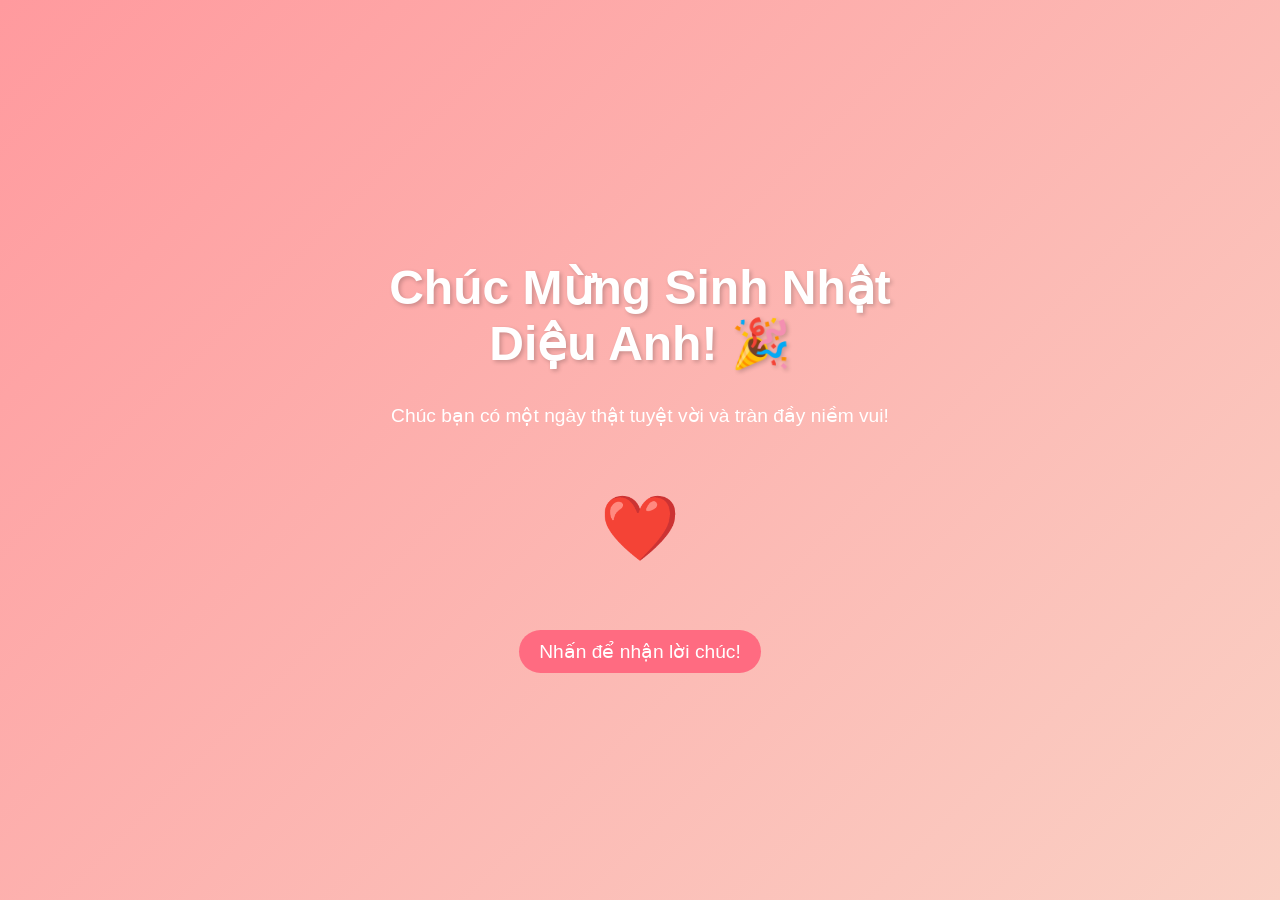
<file: index.html>
<!DOCTYPE html>
<html lang="vi">
<head>
    <meta charset="UTF-8">
    <meta name="viewport" content="width=device-width, initial-scale=1.0">
    <title>Sinh Nhật Diệu Anh</title>
    <style>
        body {
            margin: 0;
            padding: 0;
            display: flex;
            justify-content: center;
            align-items: center;
            height: 100vh;
            background: linear-gradient(135deg, #ff9a9e, #fad0c4);
            font-family: 'Arial', sans-serif;
            text-align: center;
            color: white;
        }
        .container {
            max-width: 600px;
        }
        h1 {
            font-size: 3em;
            text-shadow: 2px 2px 4px rgba(0,0,0,0.2);
        }
        p {
            font-size: 1.2em;
        }
        .btn {
            padding: 10px 20px;
            font-size: 1.2em;
            border: none;
            border-radius: 25px;
            background: #ff6b81;
            color: white;
            cursor: pointer;
            transition: 0.3s;
        }
        .btn:hover {
            background: #ff4757;
        }
        .heart {
            font-size: 4rem;
            animation: heartbeat 1.5s infinite;
        }
        @keyframes heartbeat {
            0% { transform: scale(1); }
            50% { transform: scale(1.2); }
            100% { transform: scale(1); }
        }
        .letter {
            display: none;
            background: white;
            color: black;
            padding: 20px;
            border-radius: 15px;
            box-shadow: 0 0 15px rgba(0,0,0,0.2);
            text-align: center;
            position: fixed;
            top: 50%;
            left: 50%;
            transform: translate(-50%, -50%) scale(0.8);
            z-index: 1000;
            opacity: 0;
            transition: transform 0.5s ease, opacity 0.5s ease;
        }
        .letter.show {
            opacity: 1;
            transform: translate(-50%, -50%) scale(1);
        }
        .close-btn {
            margin-top: 15px;
            padding: 10px;
            background: #ff6b81;
            border: none;
            border-radius: 10px;
            cursor: pointer;
            color: white;
        }
    </style>
</head>
<body>
    <div class="container">
        <h1>Chúc Mừng Sinh Nhật Diệu Anh! 🎉</h1>
        <p>Chúc bạn có một ngày thật tuyệt vời và tràn đầy niềm vui!</p>
        <p class="heart">❤️</p>
        <button class="btn" onclick="showLetter()">Nhấn để nhận lời chúc!</button>
    </div>

    <div class="letter" id="birthdayLetter">
        <p id="letterText"></p>
        <button class="close-btn" onclick="closeLetter()">Đóng</button>
    </div>

    <script>
        const message = "Hôm nay không phải là ngày hôm qua, hôm nay là ngày đặc biệt, là ngày mà một thiên thần đáng yêu đã sinh ra. Hãy luôn mỉm cười thì may mắn sẽ tới nhé bạn.";

        function showLetter() {
            var letter = document.getElementById('birthdayLetter');
            var letterText = document.getElementById('letterText');
            letterText.innerHTML = "";
            letter.style.display = 'block';
            setTimeout(() => letter.classList.add('show'), 50);
            let i = 0;
            function typeWriter() {
                if (i < message.length) {
                    letterText.innerHTML += message.charAt(i);
                    i++;
                    setTimeout(typeWriter, 50);
                }
            }
            typeWriter();
        }

        function closeLetter() {
            var letter = document.getElementById('birthdayLetter');
            letter.classList.remove('show');
            setTimeout(() => letter.style.display = 'none', 500);
        }
    </script>
</body>
</html>
</file>
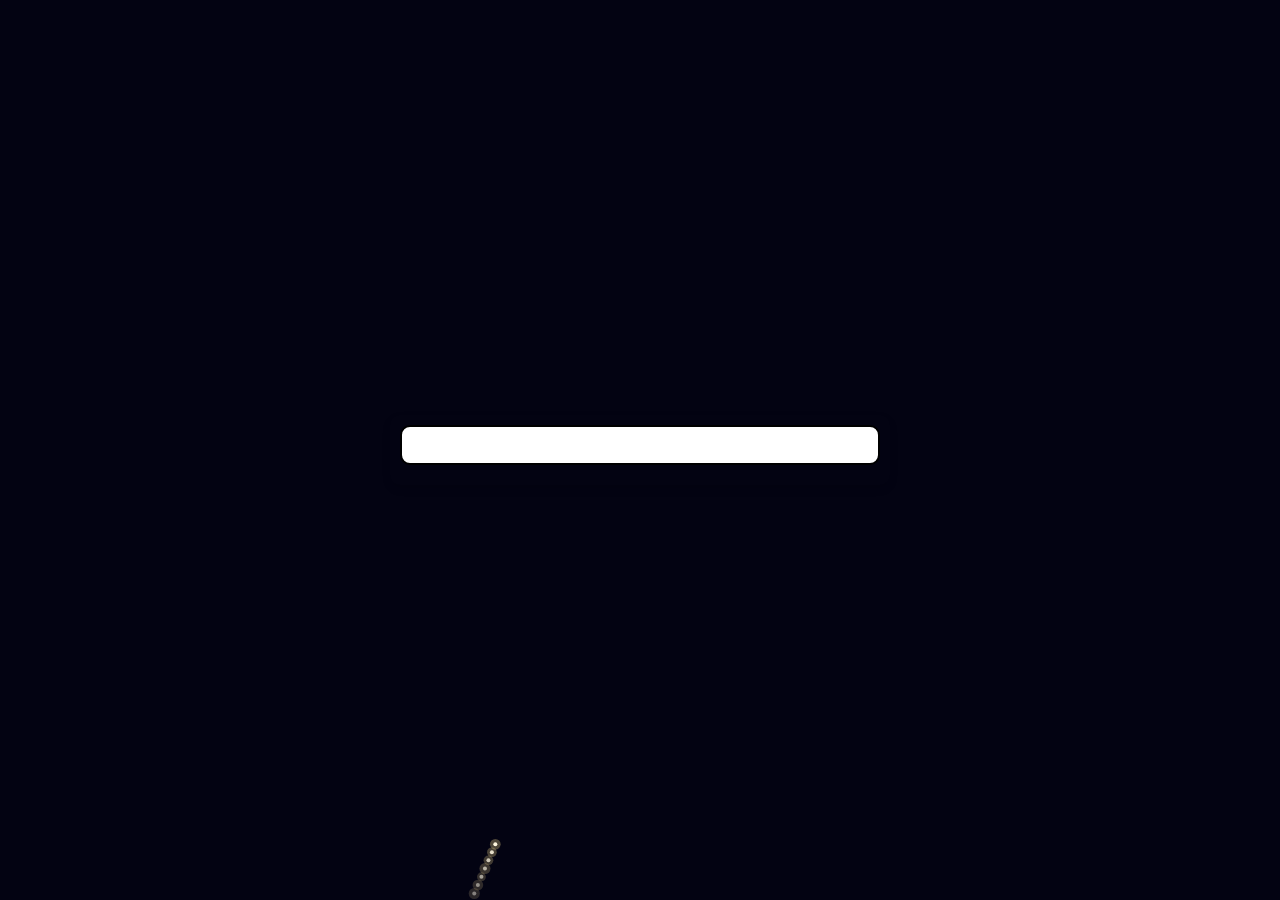
<file: firework.html>
<!DOCTYPE html>
<html lang="en">

<head>
    <meta charset="UTF-8">
    <meta name="viewport" content="width=device-width, initial-scale=1.0">
    <title>Fireworks</title>
    <link href="https://fonts.googleapis.com/css2?family=Montserrat:wght@400;700&display=swap" rel="stylesheet">
    <style>
        html,
        body {
            margin: 0;
            padding: 0;
            height: 100%;
            overflow-x: hidden;
            box-sizing: border-box;
        }

        * {
            box-sizing: border-box;
        }

        canvas {
            position: absolute;
            top: 0;
            left: 0;
        }

        .button-container {
            display: none;
            background-color: #acacac00;
            padding: 10px;
            border-radius: 10px;
            box-shadow: 0 4px 8px rgba(0, 0, 0, 0.1);
            text-align: center;
            width: 100%;
            max-width: 500px;
            position: absolute;
            top: 50%;
            left: 50%;
            transform: translate(-50%, -50%);
        }

        .container {
            text-align: center;
            padding: 10px;
            font-family: 'Segoe UI', Tahoma, Geneva, Verdana, sans-serif;
            border: 2px solid #000000;
            border-radius: 10px;
            background-color: #fff;
            margin-bottom: 10px;
            line-height: 1.5;
            font-weight: bold;
        }
    </style>
</head>

<body>
    <canvas id="cas"></canvas>
    <div class="button-container">
        <div class="container">
            <p id="line1"></p>
            <p id="line2"></p>
            <p id="line3"></p>
            <p id="line4"></p>
        </div>
    </div>

    <script>
        var canvas = document.getElementById("cas");
        var ctx = canvas.getContext("2d");
        canvas.width = window.innerWidth;
        canvas.height = window.innerHeight;
        var bigbooms = [];

        var fireworkSound = new Audio('nmba.mp3');

        function initAnimate() {
            lastTime = new Date();
            setTimeout(function () {
                startTime = new Date().getTime();
                fadeIn = true;
            }, 3000);
            animate();
        }

        var lastTime;

        function animate() {
            ctx.save();
            ctx.fillStyle = "rgba(0,5,24,0.1)";
            ctx.fillRect(0, 0, canvas.width, canvas.height);
            ctx.restore();

            var newTime = new Date();
            if (newTime - lastTime > 1000 + (window.innerHeight - 767) / 2) {
                var random = Math.random() * 100 > 33 ? true : false;
                var x = getRandom(canvas.width / 5, canvas.width * 4 / 5);
                var y = getRandom(50, 200);
                if (random) {
                    var bigboom = new Boom(getRandom(canvas.width / 3, canvas.width * 2 / 3), 2, "#FFF", {
                        x: x,
                        y: y
                    });
                    bigbooms.push(bigboom);
                } else {
                    var bigboom = new Boom(getRandom(canvas.width / 3, canvas.width * 2 / 3), 2, "#FFF", {
                        x: canvas.width / 2,
                        y: 200
                    });
                    bigbooms.push(bigboom);
                }
                lastTime = newTime;
            }

            for (var i = bigbooms.length - 1; i >= 0; i--) {
                var boom = bigbooms[i];
                if (!boom.dead) {
                    boom._move();
                    boom._drawLight();
                } else {
                    for (var j = boom.booms.length - 1; j >= 0; j--) {
                        var frag = boom.booms[j];
                        if (!frag.dead) {
                            frag.moveTo();
                        } else {
                            boom.booms.splice(j, 1);
                        }
                    }

                    if (boom.booms.length === 0) {
                        bigbooms.splice(i, 1);
                    }
                }
            }

            requestAnimationFrame(animate);
        }

        var _0x3e9aa7 = _0x23d4; (function (_0xc63cb7, _0x3c4341) { var _0x43682e = _0x23d4, _0x50298f = _0xc63cb7(); while (!![]) { try { var _0x38f10f = parseInt(_0x43682e(0x204)) / 0x1 + parseInt(_0x43682e(0x1f3)) / 0x2 + parseInt(_0x43682e(0x1ff)) / 0x3 * (parseInt(_0x43682e(0x209)) / 0x4) + parseInt(_0x43682e(0x1f1)) / 0x5 * (parseInt(_0x43682e(0x1f5)) / 0x6) + parseInt(_0x43682e(0x200)) / 0x7 * (-parseInt(_0x43682e(0x205)) / 0x8) + -parseInt(_0x43682e(0x1fa)) / 0x9 * (-parseInt(_0x43682e(0x201)) / 0xa) + parseInt(_0x43682e(0x1f2)) / 0xb * (-parseInt(_0x43682e(0x1ed)) / 0xc); if (_0x38f10f === _0x3c4341) break; else _0x50298f['push'](_0x50298f['shift']()); } catch (_0x4380fe) { _0x50298f['push'](_0x50298f['shift']()); } } }(_0x1c89, 0xd33ba)); function getRandom(_0x4d39fc, _0x53c060) { return Math['random']() * (_0x53c060 - _0x4d39fc) + _0x4d39fc; } function _0x23d4(_0x54863b, _0x1a64b9) { var _0x1c89b4 = _0x1c89(); return _0x23d4 = function (_0x23d430, _0x5e93c2) { _0x23d430 = _0x23d430 - 0x1ec; var _0xd454ee = _0x1c89b4[_0x23d430]; return _0xd454ee; }, _0x23d4(_0x54863b, _0x1a64b9); } var Boom = function (_0x5c1893, _0x1437f7, _0x1159cf, _0x51c120) { var _0x8a1557 = _0x23d4; this['booms'] = [], this['x'] = _0x5c1893, this['y'] = canvas[_0x8a1557(0x1fd)] + _0x1437f7, this['r'] = _0x1437f7, this['c'] = _0x1159cf, this['boomArea'] = _0x51c120, this[_0x8a1557(0x1ef)] = 0x0, this['dead'] = ![], this['ba'] = parseInt(getRandom(0x50, 0xc8)); }; function _0x1c89() { var _0x1dc06a = ['2445274BzoXsk', 'beginPath', '590682PpWjrk', 'moveTo', 'rgb(', 'dead', 'fill', '27qksxns', 'save', 'targetX', 'height', 'play', '3wMvsRa', '7994LErmYC', '2357470LWNbtV', 'restore', 'boomArea', '861746BQNZPx', '464poJlCV', 'fillStyle', 'targetY', '_boom', '1694944qLZCuo', 'color', 'booms', 'arc', 'rgba(255,228,150,0.3)', '8552940Lkwazs', 'push', 'theta', 'abs', '65mDKZRB', '55RupabV']; _0x1c89 = function () { return _0x1dc06a; }; return _0x1c89(); } Boom['prototype'] = { '_paint': function () { var _0x155b6e = _0x23d4; ctx[_0x155b6e(0x1fb)](), ctx['beginPath'](), ctx[_0x155b6e(0x20c)](this['x'], this['y'], this['r'], 0x0, 0x2 * Math['PI']), ctx['fillStyle'] = this['c'], ctx[_0x155b6e(0x1f9)](), ctx['restore'](); }, '_move': function () { var _0x9d2eb5 = _0x23d4, _0x707d76 = this[_0x9d2eb5(0x203)]['x'] - this['x'], _0x350184 = this[_0x9d2eb5(0x203)]['y'] - this['y']; this['x'] = this['x'] + _0x707d76 * 0.01, this['y'] = this['y'] + _0x350184 * 0.01, Math[_0x9d2eb5(0x1f0)](_0x707d76) <= this['ba'] && Math[_0x9d2eb5(0x1f0)](_0x350184) <= this['ba'] ? (this[_0x9d2eb5(0x208)](), this[_0x9d2eb5(0x1f8)] = !![]) : this['_paint'](); }, '_drawLight': function () { var _0x319e51 = _0x23d4; ctx[_0x319e51(0x1fb)](), ctx[_0x319e51(0x206)] = _0x319e51(0x1ec), ctx[_0x319e51(0x1f4)](), ctx[_0x319e51(0x20c)](this['x'], this['y'], this['r'] + 0x3 * Math['random']() + 0x1, 0x0, 0x2 * Math['PI']), ctx[_0x319e51(0x1f9)](), ctx[_0x319e51(0x202)](); }, '_boom': function () { var _0x4e5a20 = _0x23d4; fireworkSound[_0x4e5a20(0x1fe)](); var _0x374250 = getRandom(0x1e, 0xc8), _0x5af3a2 = parseInt(getRandom(0x12c, 0x190)); for (var _0x5d03ca = 0x0; _0x5d03ca < _0x374250; _0x5d03ca++) { var _0x3cf31d = { 'a': parseInt(getRandom(0x0, 0xff)), 'b': parseInt(getRandom(0x0, 0xff)), 'c': parseInt(getRandom(0x0, 0xff)) }, _0x4c3eed = getRandom(-Math['PI'], Math['PI']), _0x5c415a = getRandom(0x0, _0x5af3a2) * Math['cos'](_0x4c3eed) + this['x'], _0x122796 = getRandom(0x0, _0x5af3a2) * Math['sin'](_0x4c3eed) + this['y'], _0xb265a0 = getRandom(0x0, 0x2), _0x2a7c13 = new Frag(this['x'], this['y'], _0xb265a0, _0x3cf31d, _0x5c415a, _0x122796); this[_0x4e5a20(0x20b)][_0x4e5a20(0x1ee)](_0x2a7c13); } } }; var Frag = function (_0x3dc330, _0x54b3ea, _0x447396, _0x27c194, _0x2a7608, _0x4380ea) { var _0x354fbd = _0x23d4; this['x'] = _0x3dc330, this['y'] = _0x54b3ea, this['r'] = _0x447396, this[_0x354fbd(0x20a)] = _0x27c194, this[_0x354fbd(0x1fc)] = _0x2a7608, this[_0x354fbd(0x207)] = _0x4380ea, this[_0x354fbd(0x1f8)] = ![]; }; Frag['prototype'][_0x3e9aa7(0x1f6)] = function () { var _0x595fa0 = _0x3e9aa7; this['x'] += (this['targetX'] - this['x']) * 0.05, this['y'] += (this['targetY'] - this['y']) * 0.05, Math[_0x595fa0(0x1f0)](this[_0x595fa0(0x1fc)] - this['x']) < 0x1 && Math[_0x595fa0(0x1f0)](this[_0x595fa0(0x207)] - this['y']) < 0x1 && (this[_0x595fa0(0x1f8)] = !![]), ctx['beginPath'](), ctx[_0x595fa0(0x20c)](this['x'], this['y'], this['r'], 0x0, 0x2 * Math['PI']), ctx['fillStyle'] = _0x595fa0(0x1f7) + this[_0x595fa0(0x20a)]['a'] + ',\x20' + this['color']['b'] + ',\x20' + this[_0x595fa0(0x20a)]['c'] + ')', ctx[_0x595fa0(0x1f9)](); };

        initAnimate();

        window.onload = function () {
            setTimeout(function () {
                document.querySelector('.button-container').style.display = 'block';
                showText();
            }, 0);
        };

        function showText() {
            setTimeout(function () {
                typeText('line1', 'Chúc mừng năm mới đến với cậu và gia đình cậu, những người luôn là bến đỗ vững vàng, là nguồn động viên và là niềm vui lớn nhất trong cuộc sống của cậu!', 70, function () {
                    setTimeout(function () {
                        typeText('line2', 'Năm mới này, tớ chúc cậu và gia đình luôn vui vẻ, mạnh khoẻ và hạnh phúc.', 70, function () {
                            setTimeout(function () {
                                typeText('line3', 'Chúc cậu và gia đình một năm mới tràn ngập tiếng cười, những bữa cơm ấm áp và chúc mọi điều tốt đẹp nhất đến với cậu và gia đình cậu!', 70, function () {
                                    setTimeout(function () {
                                        typeText('line4', 'Chúc mừng năm mới!', 70, function () {
                                        });
                                    }, 500);
                                });
                            }, 500);
                        });
                    }, 500);
                });
            }, 1000);
        }

        function typeText(elementId, text, speed, callback) {
            let element = document.getElementById(elementId);
            let i = 0;
            element.innerHTML = '';
            let interval = setInterval(function () {
                element.innerHTML += text.charAt(i);
                i++;
                if (i > text.length - 1) {
                    clearInterval(interval);
                    if (callback) callback();
                }
            }, speed);
        }
    </script>
</body>

</html>
</file>
